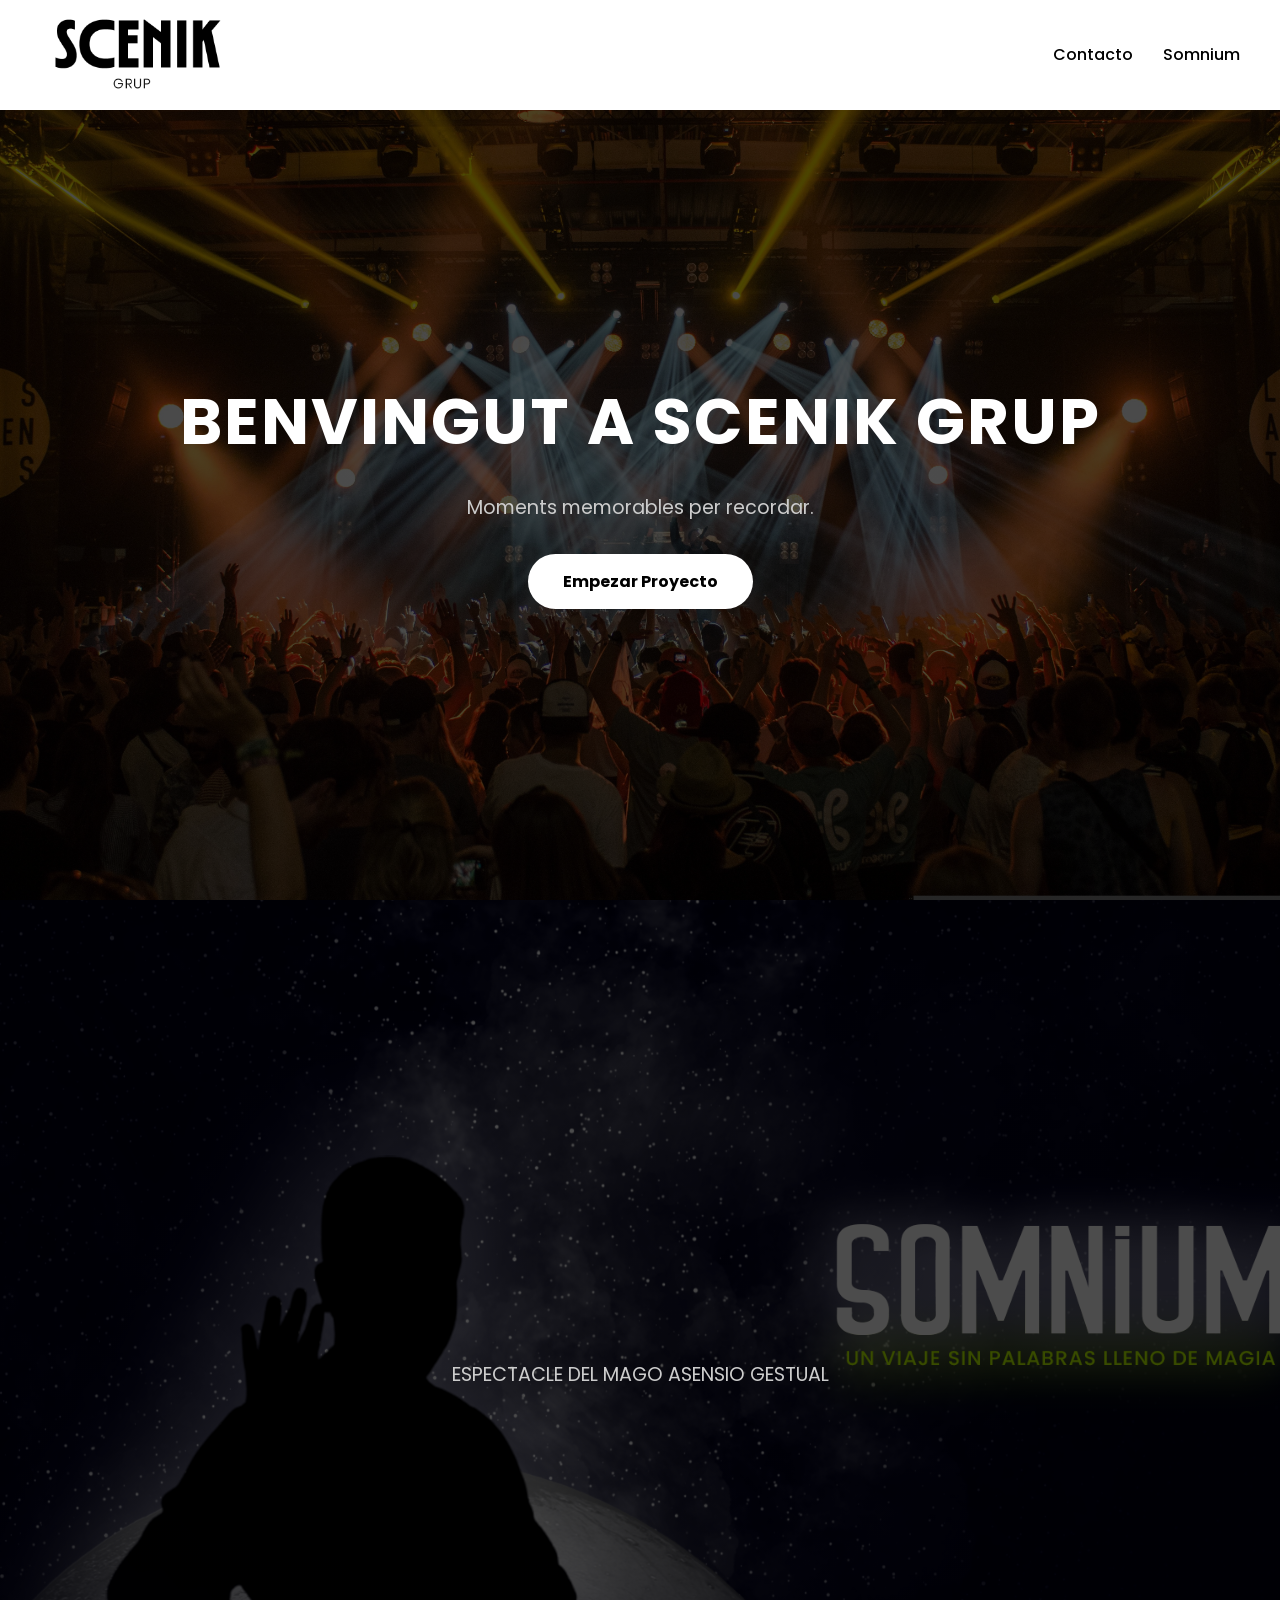
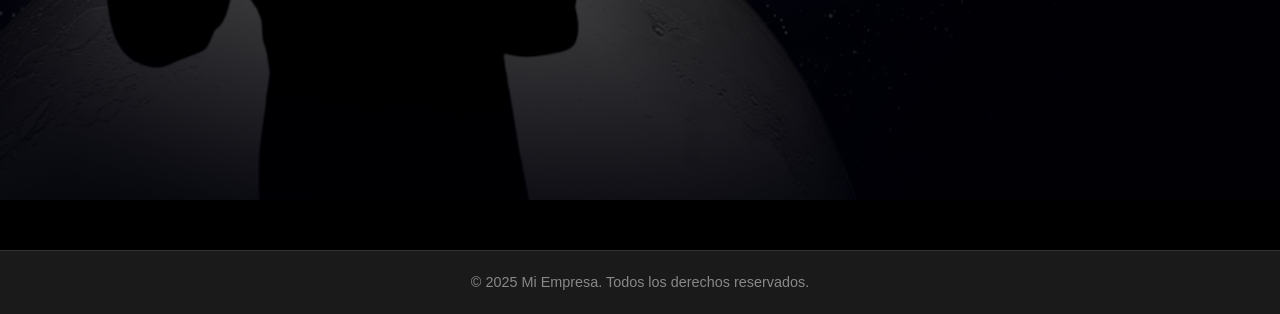
<file: index.html>
<!DOCTYPE html>
<html lang="es">
<head>
    <meta charset="UTF-8">
    <meta name="viewport" content="width=device-width, initial-scale=1.0">
    <title>SCENIK GRUP - Producciones y management</title>
    <link rel="stylesheet" href="styles.css">
    <link rel="stylesheet" href="https://cdnjs.cloudflare.com/ajax/libs/font-awesome/6.5.2/css/all.min.css">
<link rel="preconnect" href="https://fonts.googleapis.com">
<link rel="preconnect" href="https://fonts.gstatic.com" crossorigin>
<link href="https://fonts.googleapis.com/css2?family=Poppins:ital,wght@0,100;0,200;0,300;0,400;0,500;0,600;0,700;0,800;0,900;1,100;1,200;1,300;1,400;1,500;1,600;1,700;1,800;1,900&display=swap" rel="stylesheet">
</head>
<body>

    <header class="header" style="display: flex; align-items: center; min-height: 110px;">
        <div class="container header-content" style="display: flex; align-items: center; width: 100%;">
            <a href="#" class="logo" style="margin-right: auto;">
                <img src="scenik.png" alt="MiLogo" style="height:90px; display:block;">
            </a>

            <input type="checkbox" id="menu-toggle" style="display:none;">
            <label for="menu-toggle" class="menu-icon" style="margin-left: 20px;">
                <i class="fas fa-bars"></i>
            </label>

            <nav class="navbar" >
                <ul>
                    <li><a href="#contacto">Contacto</a></li>
                    <li><a href="somnium.html">Somnium</a></li>
                </ul>
            </nav>
        </div>
    </header>

    <main>
        <section id="portada" class="hero">
            <div class="container hero-content">
                <h1>BENVINGUT A <strong>SCENIK GRUP</strong></h1>
                <p>Moments memorables per recordar.</p>
                <a href="#contacto" class="cta-button">Empezar Proyecto</a>
            </div>
        </section>
                <section id="portada" class="somnium">
            <div class="container hero-content">
                <p>ESPECTACLE DEL MAGO ASENSIO GESTUAL</p>
            </div>
        </section>

        </main>

    <footer class="footer">
        <div class="container">
            <p>&copy; 2025 Mi Empresa. Todos los derechos reservados.</p>
        </div>
    </footer>

</body>
</html>
</file>
<file: styles.css>
/* ============================================ */
/* ESTILOS GLOBALES Y VARIABLES */
/* ============================================ */
:root {
    --color-negro: #000000;
    --color-negro-secundario: #1a1a1a;
    --color-blanco: #ffffff;
    --color-gris: #cccccc;
    --fuente-principal: 'Segoe UI', Tahoma, Geneva, Verdana, sans-serif;
    --altura-header: 80px; /* Altura del encabezado para cálculos */
}

/* Reseteo básico para un comportamiento consistente */
* {
    margin: 0;
    padding: 0;
    box-sizing: border-box;
}

html {
    scroll-behavior: smooth;
}

body {
    font-family: var(--fuente-principal);
    background-color: var(--color-negro);
    color: var(--color-blanco);
    line-height: 1.6;
}

.container {
    width: 90%;
    max-width: 1200px;
    margin: 0 auto;
}

a {
    text-decoration: none;
    color:black;
}

ul {
    list-style: none;
}

/* ============================================ */
/* ENCABEZADO Y NAVEGACIÓN */
/* ============================================ */
.header {
    background-color: white;
    backdrop-filter: blur(10px); /* Efecto de cristal esmerilado */
    width: 100%;
    padding: 0 20px;
    position: fixed;
    top: 0;
    left: 0;
    z-index: 1000;
    height: var(--altura-header);
    display: flex;
    align-items: center;
}

.header-content {
    display: flex;
    justify-content: space-between;
    align-items: center;
    width: 100%;
}

.logo {
    font
    font-size: 1.8rem;
    font-weight: 600;
    letter-spacing: 1px;
}

.navbar ul {
    display: flex;
}

.navbar ul li {
    margin-left: 30px;
}

.navbar ul li a {
    font-size: 1rem;
    font-weight: 500;
    padding: 10px 0;
    transition: color 0.3s ease, border-bottom 0.3s ease;
    border-bottom: 2px solid transparent;
      font-family: "Poppins", sans-serif;

}

.navbar ul li a:hover {
    color: var(--color-gris);
    border-bottom: 2px solid var(--color-blanco);
}

/* Ocultamos el checkbox y el icono por defecto en escritorio */
#menu-toggle, .menu-icon {
    display: none;
}


/* ============================================ */
/* PORTADA (HERO SECTION) */
/* ============================================ */
.hero {
    display: flex;
    justify-content: center;
    align-items: center;
    text-align: center;
    min-height: 100vh; /* Ocupa toda la altura de la pantalla */
    padding-top: var(--altura-header); /* Espacio para el header fijo */
    /* Opcional: añade una imagen de fondo oscura para más impacto */
    background-image: linear-gradient(rgba(0,0,0,0.7), rgba(0,0,0,0.7)), url('public.jpg');
    background-size: cover;
    background-position: center;
    */
}
.somnium {
    display: flex;
    justify-content: center;
    align-items: center;
    text-align: center;
    min-height: 100vh; /* Ocupa toda la altura de la pantalla */
    padding-top: var(--altura-header); /* Espacio para el header fijo */
    /* Opcional: añade una imagen de fondo oscura para más impacto */
    background-image: linear-gradient(rgba(0,0,0,0.7), rgba(0,0,0,0.7)), url('somnium.png');
    background-size: cover;
    background-position: center;
    */
}

.hero-content h1 {
    font-size: 4rem;
    margin-bottom: 20px;
    letter-spacing: 2px;
      font-family: "Poppins", sans-serif;

}

.hero-content p {
    font-size: 1.2rem;
    max-width: 600px;
    margin: 0 auto 30px auto;
    color: var(--color-gris);
      font-family: "Poppins", sans-serif;
}

.cta-button {
    display: inline-block;
    background-color: var(--color-blanco);
    color: var(--color-negro);
    padding: 15px 35px;
    font-size: 1rem;
    font-weight: bold;
    border-radius: 50px;
    transition: transform 0.3s ease, background-color 0.3s ease;
      font-family: "Poppins", sans-serif;

}

.cta-button:hover {
    transform: scale(1.05);
    background-color: var(--color-gris);
}

/* ============================================ */
/* PIE DE PÁGINA */
/* ============================================ */
.footer {
    background-color: var(--color-negro-secundario);
    text-align: center;
    padding: 20px 0;
    margin-top: 50px; /* Espacio antes del footer */
    border-top: 1px solid #333;
}

.footer p {
    color: #888;
    font-size: 0.9rem;
}


/* ============================================ */
/* DISEÑO RESPONSIVE (PARA MÓVILES) */
/* ============================================ */
@media (max-width: 768px) {
    /* Ajustes generales para pantallas pequeñas */
    .hero-content h1 {
        font-size: 2.5rem;
    }

    .hero-content p {
        font-size: 1rem;
    }

    /* Mostramos el icono del menú hamburguesa */
    .menu-icon {
        display: block;
        font-size: 1.8rem;
        cursor: pointer;
        z-index: 1001; /* Por encima del menú */
        color: black;
    }

    /* Estilos del menú desplegable */
    .navbar {
        position: fixed;
        top: 0;
        left: -100%; /* Oculto por defecto fuera de la pantalla */
        width: 100%;
        height: 100vh;
        background-color: white;
        transition: left 0.4s cubic-bezier(0.23, 1, 0.32, 1);
        display: flex;
        justify-content: center;
        align-items: center;
        z-index: -9999;
    }

    .navbar ul {
        flex-direction: column;
        text-align: center;
    }

    .navbar ul li {
        margin: 20px 0;
    }

    .navbar ul li a {
        font-size: 1.5rem;
    }

    /* La magia: cuando el checkbox está activo, mostramos el menú */
    #menu-toggle:checked ~ .navbar {
        left: 0;
    }
}
</file>
